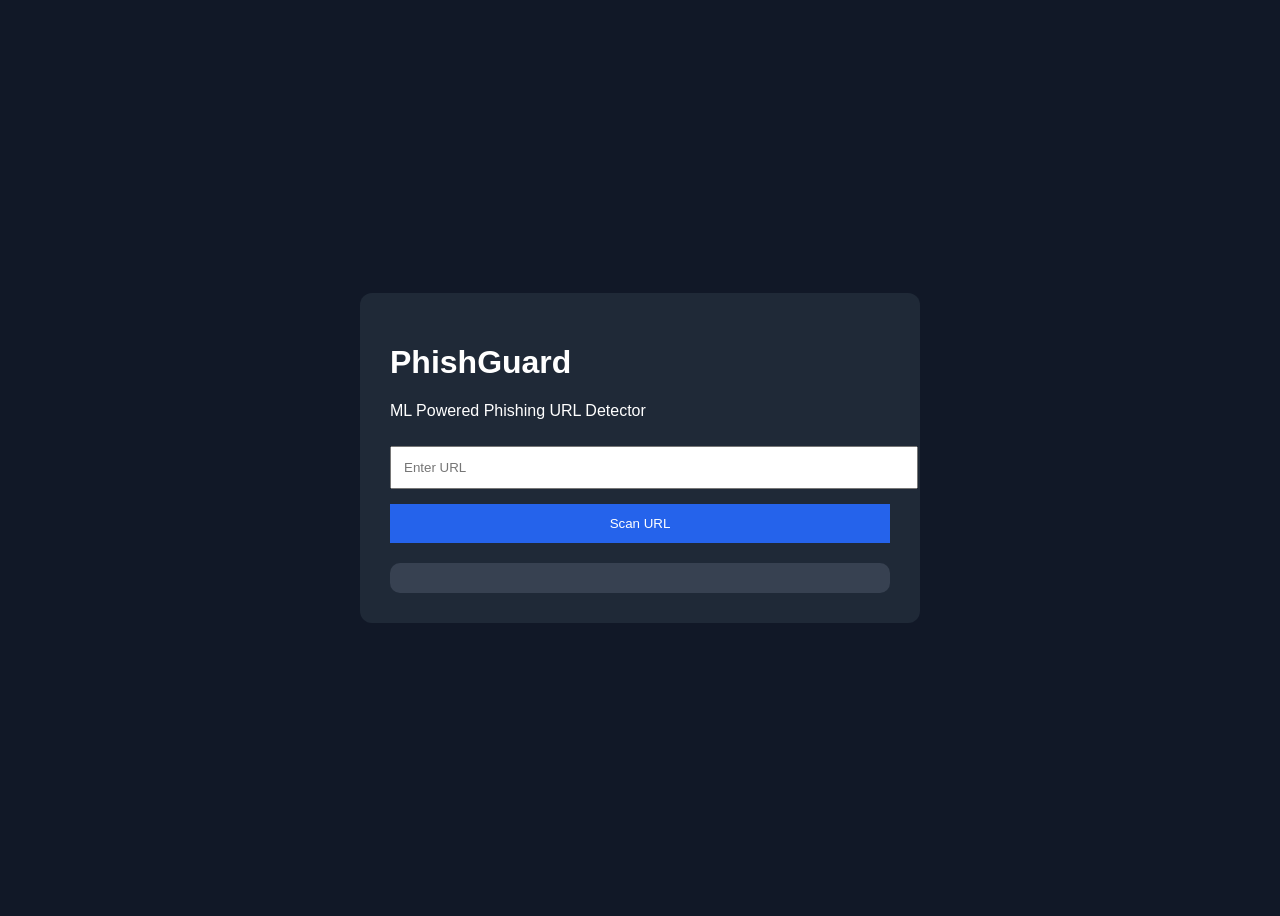
<file: frontend/index.html>
<!DOCTYPE html>
<html>

<head>

    <title>PhishGuard</title>

    <link rel="stylesheet" href="style.css">

</head>

<body>

    <div class="container">

        <h1>PhishGuard</h1>

        <p>ML Powered Phishing URL Detector</p>

        <input
            type="text"
            id="urlInput"
            placeholder="Enter URL"
        >

        <button onclick="scanURL()">
            Scan URL
        </button>

        <div id="result"></div>

    </div>

    <script src="script.js"></script>

</body>

</html>
</file>
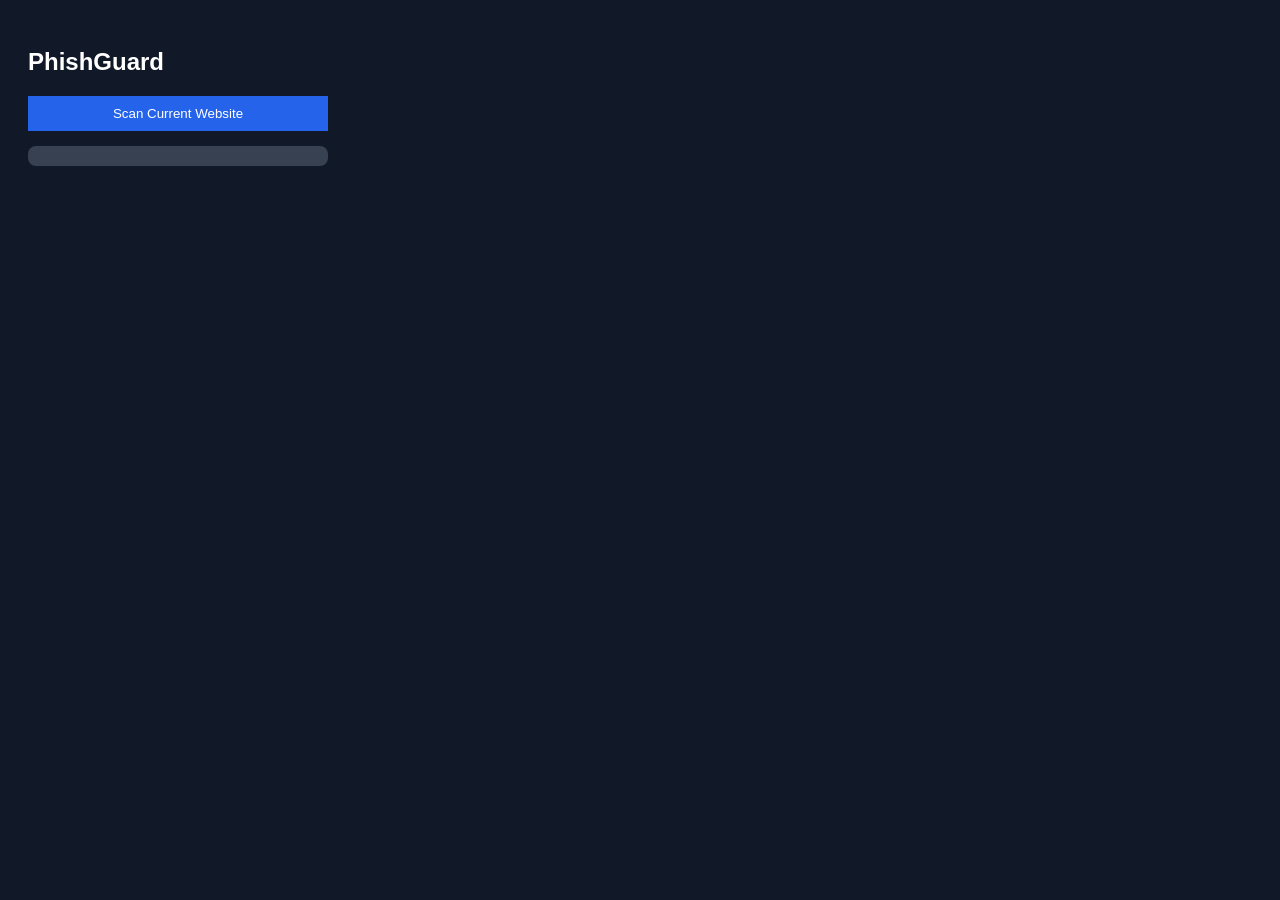
<file: extension/popup.html>
<!DOCTYPE html>
<html>

<head>

    <title>PhishGuard</title>

    <link rel="stylesheet" href="style.css">

</head>

<body>

    <div class="container">

        <h2>PhishGuard</h2>

        <button id="scanBtn">
            Scan Current Website
        </button>

        <div id="result"></div>

    </div>

    <script src="popup.js"></script>

</body>

</html>
</file>
<file: frontend/style.css>
body {

    font-family: Arial;
    background: #111827;
    color: white;

    display: flex;
    justify-content: center;
    align-items: center;

    height: 100vh;
}

.container {

    background: #1f2937;

    padding: 30px;

    border-radius: 12px;

    width: 500px;
}

input {

    width: 100%;

    padding: 12px;

    margin-top: 10px;
}

button {

    margin-top: 15px;

    padding: 12px;

    width: 100%;

    background: #2563eb;

    color: white;

    border: none;

    cursor: pointer;
}

#result {

    margin-top: 20px;

    background: #374151;

    padding: 15px;

    border-radius: 10px;
}
</file>
<file: extension/style.css>
body {

    width: 300px;

    font-family: Arial;

    background: #111827;

    color: white;

    padding: 20px;
}

button {

    width: 100%;

    padding: 10px;

    background: #2563eb;

    border: none;

    color: white;

    cursor: pointer;
}

#result {

    margin-top: 15px;

    background: #374151;

    padding: 10px;

    border-radius: 8px;
}
</file>
